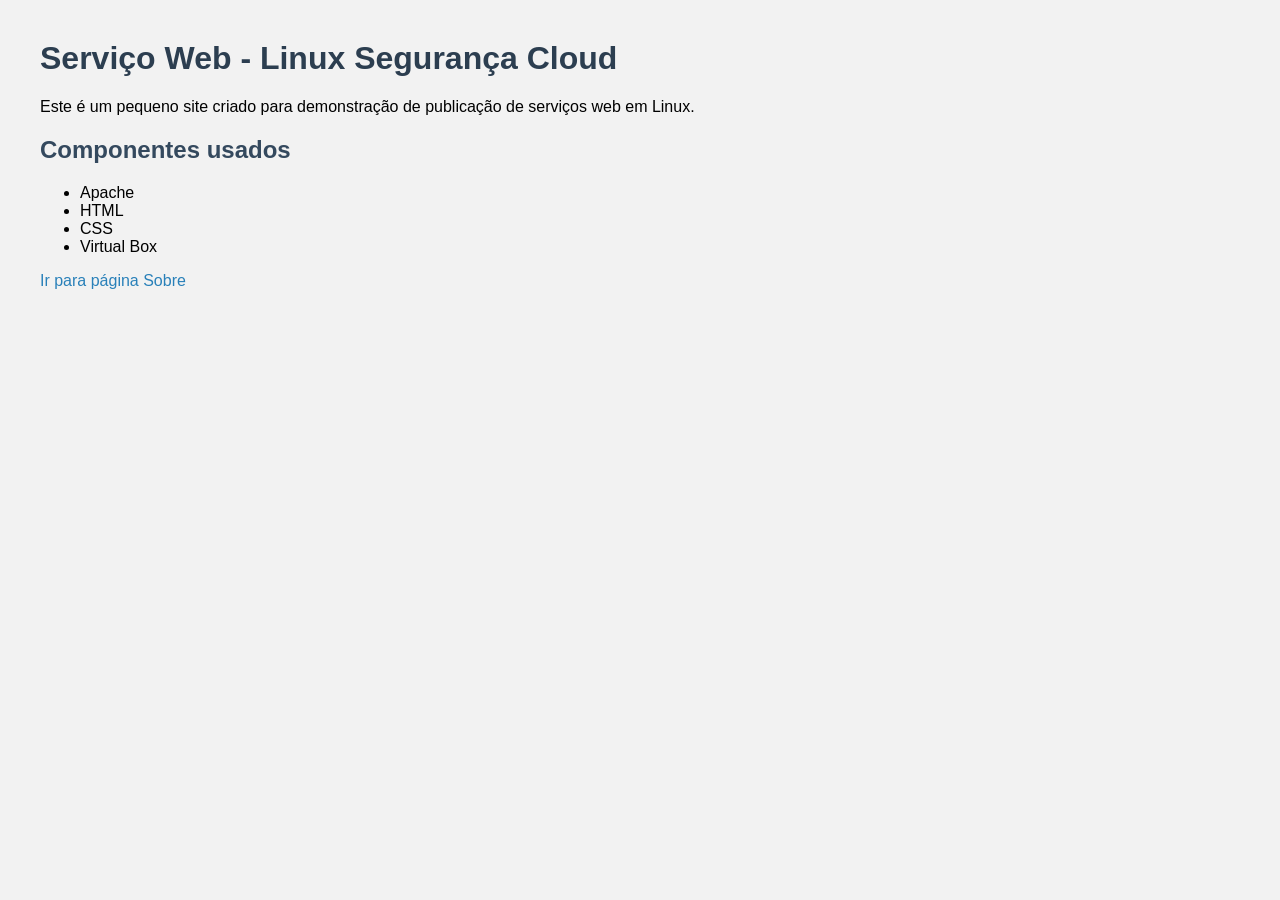
<file: topico-03/atividade-individual/site/index.html>
<!DOCTYPE html>
<html lang="pt">
<head>
    <meta charset="UTF-8">
    <title>Serviço Web - Linux Segurança Cloud</title>
    <link rel="stylesheet" href="style.css">
</head>
<body>

    <h1>Serviço Web - Linux Segurança Cloud</h1>

    <p>Este é um pequeno site criado para demonstração de publicação de serviços web em Linux.</p>

    <h2>Componentes usados</h2>
    <ul>
        <li>Apache</li>
        <li>HTML</li>
        <li>CSS</li>
        <li>Virtual Box</li>
    </ul>

    <a href="sobre.html">Ir para página Sobre</a>

</body>
</html>
</file>
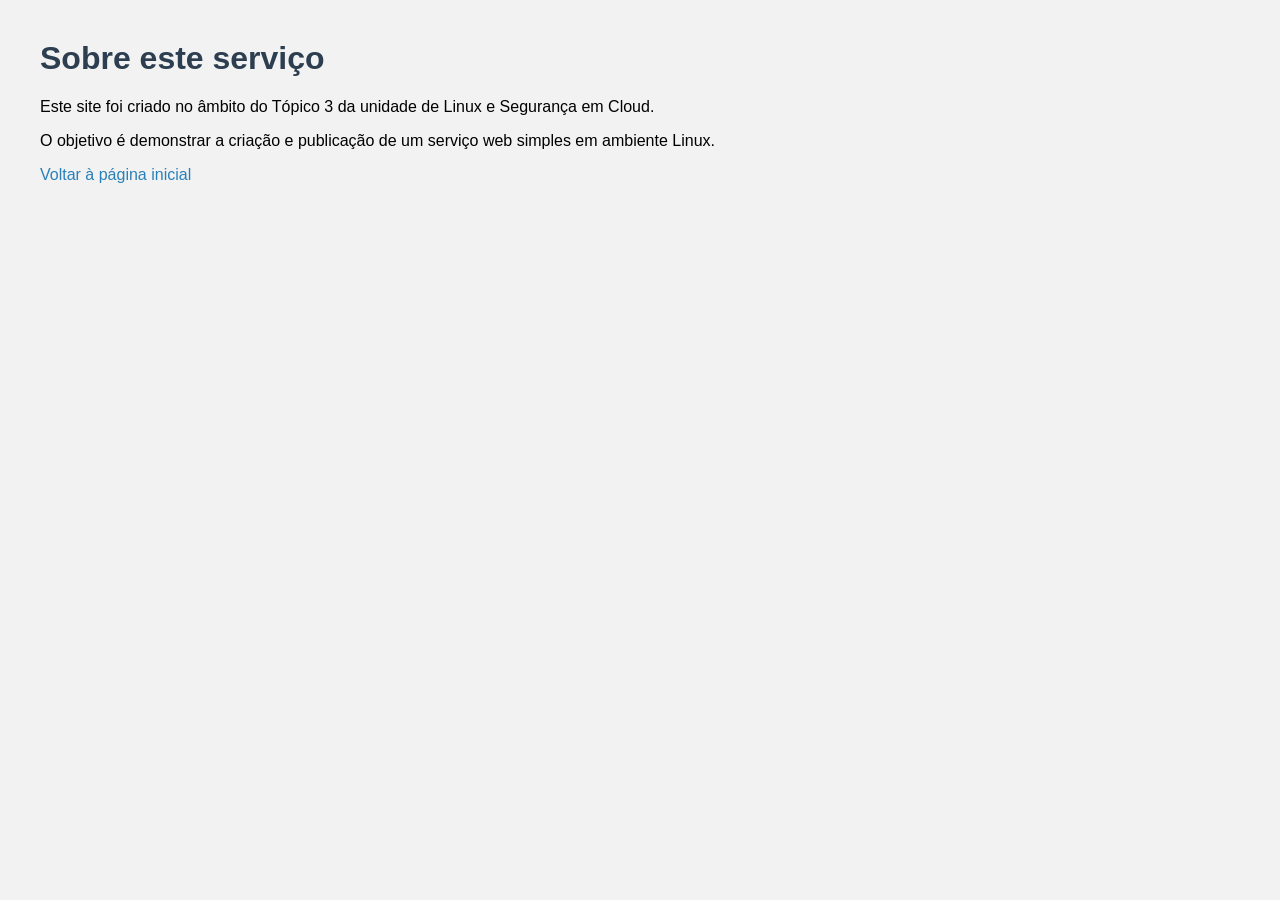
<file: topico-03/atividade-individual/site/sobre.html>
<!DOCTYPE html>
<html lang="pt">
<head>
    <meta charset="UTF-8">
    <title>Sobre</title>
    <link rel="stylesheet" href="style.css">
</head>
<body>

    <h1>Sobre este serviço</h1>

    <p>Este site foi criado no âmbito do Tópico 3 da unidade de Linux e Segurança em Cloud.</p>

    <p>O objetivo é demonstrar a criação e publicação de um serviço web simples em ambiente Linux.</p>

    <a href="index.html">Voltar à página inicial</a>

</body>
</html>
</file>
<file: topico-03/atividade-individual/site/style.css>
body {
    font-family: Arial, sans-serif;
    margin: 40px;
    background-color: #f2f2f2;
}

h1 {
    color: #2c3e50;
}

h2 {
    color: #34495e;
}

a {
    color: #2980b9;
    text-decoration: none;
}

a:hover {
    text-decoration: underline;
}
</file>
